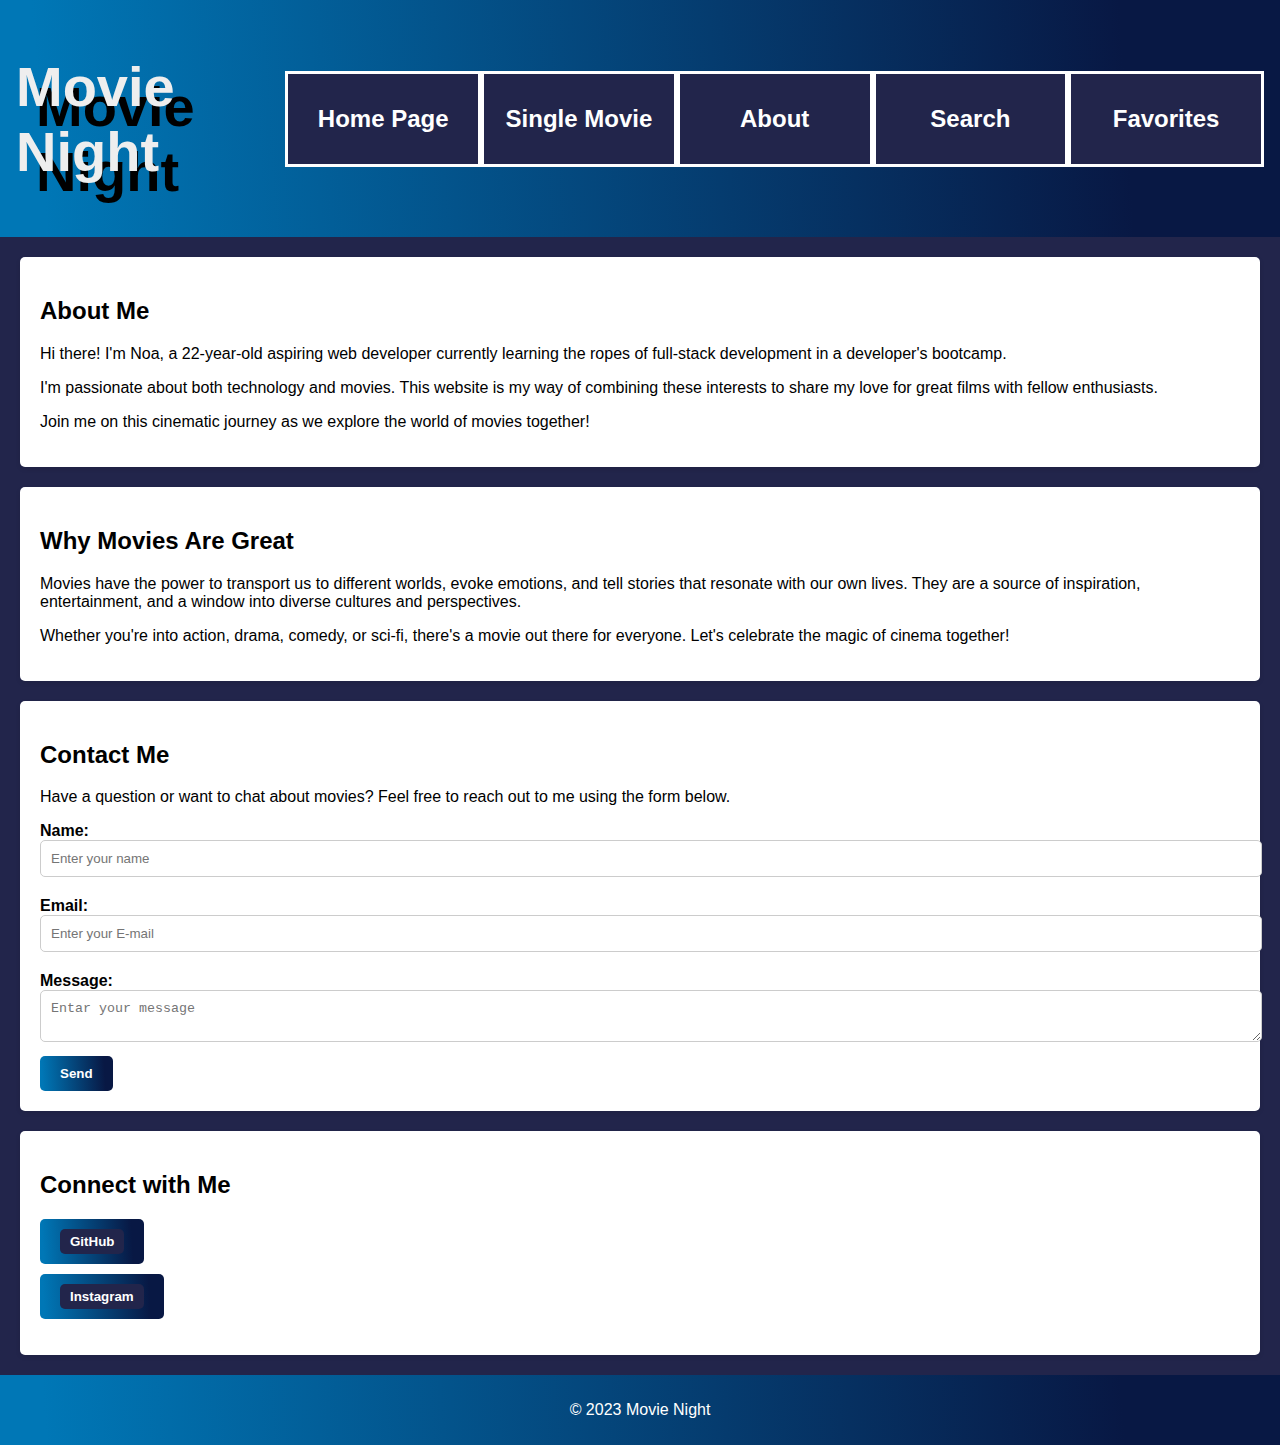
<file: about.html>
<!DOCTYPE html>
<html lang="en">
<head>
    <meta charset="UTF-8">
    <meta name="viewport" content="width=device-width, initial-scale=1.0">   
     <link rel="stylesheet" href="styleAbout.css">
    <title>About Me - Movie Night</title>
</head>
<body>
    <header>
        <h1>Movie Night</h1>
        <a href="index.html">Home Page</a>
        <a href="singleMovie.html">Single Movie</a>
        <a href="about.html">About</a>
        <a href="search.html">Search</a>
        <a href="favorites.html">Favorites</a>

    </header>
    
    <section id="about-me">
        <div class="container">
            <h2>About Me</h2>
            <p>
                Hi there! I'm Noa, a 22-year-old aspiring web developer currently learning the ropes of full-stack development in a developer's bootcamp.
            </p>
            <p>
                I'm passionate about both technology and movies. This website is my way of combining these interests to share my love for great films with fellow enthusiasts.
            </p>
            <p>
                Join me on this cinematic journey as we explore the world of movies together!
            </p>
        </div>
    </section>
    
    <section id="why-movies">
        <div class="container">
            <h2>Why Movies Are Great</h2>
            <p>
                Movies have the power to transport us to different worlds, evoke emotions, and tell stories that resonate with our own lives. They are a source of inspiration, entertainment, and a window into diverse cultures and perspectives.
            </p>
            <p>
                Whether you're into action, drama, comedy, or sci-fi, there's a movie out there for everyone. Let's celebrate the magic of cinema together!
            </p>
        </div>
    </section>
    
    <section id="contact">
        <div class="container">
            <h2>Contact Me</h2>
            <p>
                Have a question or want to chat about movies? Feel free to reach out to me using the form below.
            </p>
            <form action="submit_contact_form.php" method="POST">
                <label for="name">Name:</label>
                <input type="text" id="name" name="name" required placeholder="Enter your name">
                
                <label for="email">Email:</label>
                <input type="email" id="email" name="email" required placeholder="Enter your E-mail">
                
                <label for="message">Message:</label>
                <textarea id="message" name="message" required placeholder="Entar your message"></textarea>
                
                <button type="submit">Send</button>
            </form>
        </div>
    </section>
    
    <section id="social-media">
        <div class="container">
            <h2>Connect with Me</h2>
            <ul>
                 <li><button><a href="https://github.com/noa240">GitHub</a></button></li>
                <li><button><a href="https://instagram.com/noa.zelinger?igshid=OGQ5ZDc2ODk2ZA==">Instagram</a></button></li>
            </ul>
        </div>
    </section>
    
    <footer>
        <p>&copy; 2023 Movie Night</p>
    </footer>
</body>
</html>
</file>
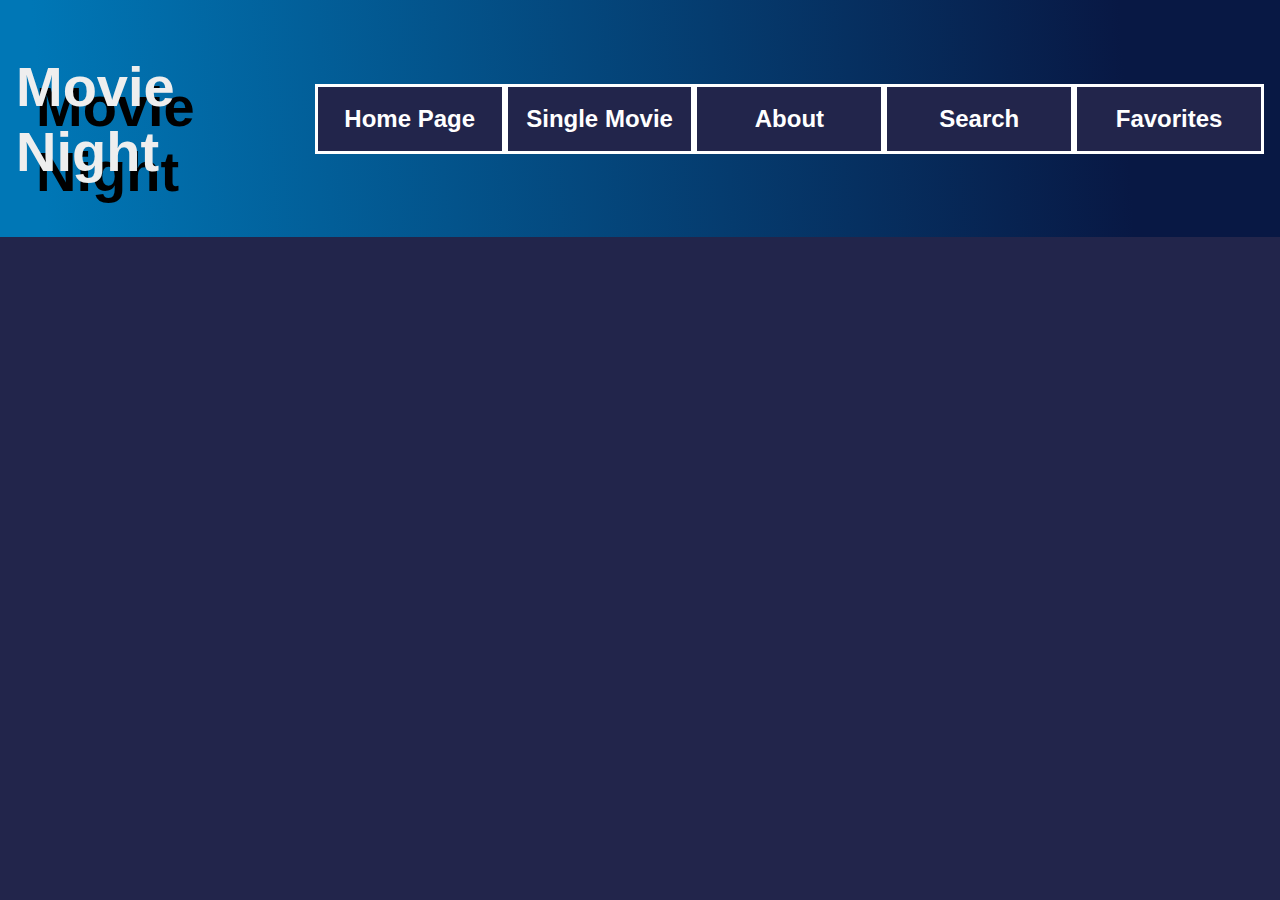
<file: favorites.html>
<!DOCTYPE html>
<html lang="en">
<head>
    <meta charset="UTF-8">
    <meta name="viewport" content="width=device-width, initial-scale=1.0">
    <link rel="stylesheet" href="style.css">
    <title>Favorites</title>
</head>
<body>
    <header>
        <h1>Movie Night</h1>
        <a href="index.html">Home Page</a>
        <a href="singleMovie.html">Single Movie</a>
        <a href="about.html">About</a>
        <a href="search.html">Search</a>
        <a href="favorites.html">Favorites</a>
    </header>
    
    <main id="favoriteMain">
        
    </main>
    
    <script src="favorites.js"></script>
</body>
</html>
</file>
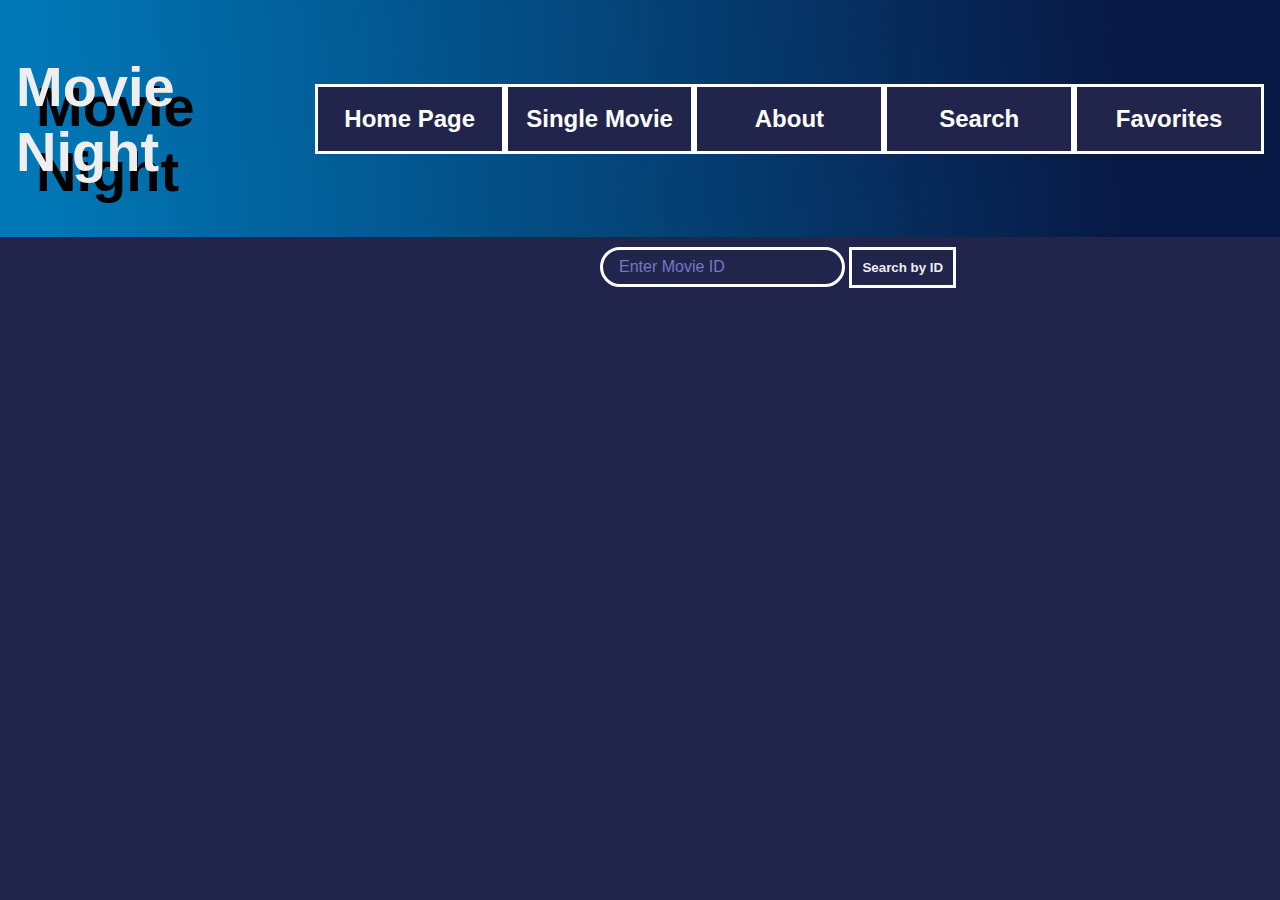
<file: singleMovie.html>
<!DOCTYPE html>
<html lang="en">
<head>
    <meta charset="UTF-8">
    <meta name="viewport" content="width=device-width, initial-scale=1.0">
    <link rel="stylesheet" href="atyleSinglr.css">
    <title>Serarch Movie By Id - Movie Night</title>
</head>
<body>
    <header>
            <h1>Movie Night</h1>
            <a href="index.html">Home Page</a>
            <a href="singleMovie.html">Single Movie</a>
            <a href="about.html">About</a>
            <a href="search.html">Search</a>
            <a href="favorites.html">Favorites</a>
    
        </header>
    <div id="main">
        <form id="searchMovie">
            <input type="text" id="movieId" placeholder="Enter Movie ID">
            <button id="searchById">Search by ID</button>
        </form>
        <div id="main"></div>
    <script src="single.js"></script>
</body>
</html>
</file>
<file: styleAbout.css>
header a {
    display: flex;
    justify-content: center;
    align-items: center;
    border: #fff 3px solid;
    padding: 10px;
    background-color: var(--primary-color);
    font-weight: bolder;
    text-decoration: none;
    width: 200px;
    height: 70px;
    text-align: center;
    font-size: x-large;
    color: #fff;
  }
a:hover{
    cursor: pointer;
    box-shadow: 0.2px 4px 5px rgba(0, 0, 0, 0.1);
    border-radius: 50px;
    
}
:root{
    --primary-color:#22254b;
    --secondary-color:#373b69;
}
body{
    background-color: var(--primary-color);
    font-family: 'poppins', sans-serif;
    margin: 0;
}
header{
    padding: 1rem;
    display: flex;
    justify-content:space-between;
    background-color: var(--secondary-color);
    align-items: center;
    background-image: linear-gradient( 86.3deg,  rgba(0,119,182,1) 3.6%, rgba(8,24,68,1) 87.6% );
}
header h1{
    color: #eee;
    text-shadow: 20px 20px black;
    font-weight: bold;
    font-size:350%;
}

header a:hover{
    cursor: pointer;
}

.container {
    background-color: #fff;
    padding: 20px;
    margin: 20px;
    border-radius: 5px;
    box-shadow: 0 2px 5px rgba(0, 0, 0, 0.1);
}
.container:hover{
    background-color: #ccc;
    size: 150%;
    font-weight: bold;
    font-size: large;
}


form label {
    display: block;
    margin-top: 10px;
    font-weight: bold;
}

input[type="text"],
input[type="email"],
textarea {
    width: 100%;
    padding: 10px;
    margin-bottom: 10px;
    border: 1px solid #ccc;
    border-radius: 5px;
}

button{
    background-image: linear-gradient( 86.3deg,  rgba(0,119,182,1) 3.6%, rgba(8,24,68,1) 87.6% );
    color: #fff;
    border: none;
    padding: 10px 20px;
    font-weight: bold;
    border-radius: 5px;
    cursor: pointer;
}
button:hover{
    border: 3px solid black;
}

#social-media ul {
    list-style: none;
    padding: 0;
}

#social-media li {
    margin-bottom: 10px;
}

#social-media a {
    display: inline-block;
    padding: 5px 10px;
    background-color: #22254b;
    color: #fff;
    text-decoration: none;
    border-radius: 5px;
    font-weight: bold;
}
footer {
    background-image: linear-gradient( 86.3deg,  rgba(0,119,182,1) 3.6%, rgba(8,24,68,1) 87.6% );
    color: #fff;
    text-align: center;
    padding: 10px 0;
}
</file>
<file: style.css>
*{
    box-sizing: border-box;
}
a {
    display: flex;
    justify-content: center;
    align-items: center;
    border: #fff 3px solid;
    padding: 10px;
    background-color: var(--primary-color);
    font-weight: bolder;
    text-decoration: none;
    width: 200px;
    height: 70px;
    text-align: center;
    font-size: x-large;
  }
a:hover{
    cursor: pointer;
    box-shadow: 0.2px 4px 5px rgba(0, 0, 0, 0.1);
    border-radius: 50px;
    
}
:root{
    --primary-color:#22254b;
    --secondary-color:#373b69;
}
body{
    background-color: var(--primary-color);
    font-family: 'poppins', sans-serif;
    margin: 0;
}
header{
    padding: 1rem;
    display: flex;
    justify-content:space-between;
    background-color: var(--secondary-color);
    align-items: center;
    background-image: linear-gradient( 86.3deg,  rgba(0,119,182,1) 3.6%, rgba(8,24,68,1) 87.6% );
}
header h1{
    color: #eee;
    text-shadow: 20px 20px black;
    font-weight: bold;
    font-size:350%;
}
header a{
    color: #fff;
    font-weight: bolder;
    
}
header a:hover{
    cursor: pointer;
}
main{
    display: flex;
    flex-wrap: wrap;
    justify-content: center;
    

}
.movie{
    width: 300px;
    margin: 1rem;
    border-radius: 3px;
    box-shadow: 0.2px 4px 5px rgba(0, 0, 0, 0.1);
    background-image: linear-gradient( 86.3deg,  rgba(0,119,182,1) 3.6%, rgba(8,24,68,1) 87.6% );
    position: relative;
    overflow: hidden;
}
.movie:hover{
    cursor: pointer;
}
.movie img{
    width: 100%;
}
.movie-info{
    color: #eee;
    display: flex;
    align-items: center;
    justify-content: space-between;
    padding: 0.5rem 1rem 1rem;
    letter-spacing: 0.5px;
}
.movie-info h3{
    margin-top: 0;
}
.movie-info span{
    background-color: var(--primary-color);
    padding: 0.25rem 0.5rem;
    border-radius: 3px;
    font-weight: bold;
}
.movie-info span.green{
    color: lightgreen;
}
.movie-info span.orange{
    color: orange;
}
.movie-info span.red{
    color: red;
}
.overview{
    position: absolute;
    left: 0;
    right: 0;
    bottom: 0;
    background-color: #fff;
    padding: 1rem;
    max-height: 100%;
    transform: translateY(101%);
    transition: transform 0.3s ease-in;

}

.movie:hover .overview{
    transform: translateY(0);
}
button{
    border: #fff 3px solid;
    padding: 10px;
    background-image: linear-gradient( 86.3deg,  rgba(0,119,182,1) 3.6%, rgba(8,24,68,1) 87.6% );
    font-weight: bolder;
    text-decoration: none;
    color: #fff;
    margin-right: 10px;
    margin-left: 10px;
    margin-top: 10px;
    width: 200px;
    height: 60px;
    font-size: larger;

}
button:hover{
    cursor: pointer;
    box-shadow: 0.2px 4px 5px rgba(0, 0, 0, 0.1);
    border-radius: 50px;
    
}
#trendingDiv{
    display: flex;
    justify-content: center;
    
}
#TrenndingHead{
    display: flex;
    color: #fff;
    justify-content: center;
    font-size: xx-large;
    margin: 0;
}

.likeBtn{
    width: 10px;
    height: 10px;
}
</file>
<file: atyleSinglr.css>
*{
    box-sizing: border-box;
}
a {
    display: flex;
    justify-content: center;
    align-items: center;
    border: #fff 3px solid;
    padding: 10px;
    background-color: var(--primary-color);
    font-weight: bolder;
    text-decoration: none;
    width: 200px;
    height: 70px;
    text-align: center;
    font-size: x-large;
  }
a:hover{
    cursor: pointer;
    box-shadow: 0.2px 4px 5px rgba(0, 0, 0, 0.1);
    border-radius: 50px;
    
}
:root{
    --primary-color:#22254b;
    --secondary-color:#373b69;
}
body{
    background-color: var(--primary-color);
    font-family: 'poppins', sans-serif;
    margin: 0;
}
header{
    padding: 1rem;
    display: flex;
    justify-content:space-between;
    background-color: var(--secondary-color);
    align-items: center;
    background-image: linear-gradient( 86.3deg,  rgba(0,119,182,1) 3.6%, rgba(8,24,68,1) 87.6% );
}
header h1{
    color: #eee;
    text-shadow: 20px 20px black;
    font-weight: bold;
    font-size:350%;
}
header a{
    color: #fff;
    font-weight: bolder;
    
}
header a:hover{
    cursor: pointer;
}
#movieId{
    background-color: transparent;
    border: 2px solid var(--primary-color);
    padding:0.5rem 1rem;
    border-radius: 50px;
    font-size: 1rem;
    color: #fff;
    font-family: inherit;
    border: #fff 3px solid;
}
#movieId:focus{
    outline:0;
    background-color:var(--primary-color);
}
#movieId::placeholder{
    color: #7378c5;
}
main{
    display: flex;
    flex-wrap: wrap;
    justify-content: center;
}
form{
    margin-top: 10px;
    margin-left: 600px;
}
.movie{
    width: 300px;
    margin: 1rem;
    border-radius: 3px;
    box-shadow: 0.2px 4px 5px rgba(0, 0, 0, 0.1);
    background-color: var(--secondary-color);
    position: relative;
    left: 40%;
    overflow: hidden;
}
.movie:hover{
    cursor: pointer;
}
.movie img{
    width: 100%;
}
.movie-info{
    color: #eee;
    display: flex;
    align-items: center;
    justify-content: space-between;
    padding: 0.5rem 1rem 1rem;
    letter-spacing: 0.5px;
}
.movie-info h3{
    margin-top: 0;
}
.movie-info span{
    background-color: var(--primary-color);
    padding: 0.25rem 0.5rem;
    border-radius: 3px;
    font-weight: bold;
}
.movie-info span.green{
    color: lightgreen;
}
.movie-info span.orange{
    color: orange;
}
.movie-info span.red{
    color: red;
}
.overview{
    position: absolute;
    left: 0;
    right: 0;
    bottom: 0;
    background-color: #fff;
    padding: 1rem;
    max-height: 100%;
    transform: translateY(101%);
    transition: transform 0.3s ease-in;

}

.movie:hover .overview{
    transform: translateY(0);
}
#searchById{
    border: #fff 3px solid;
    padding: 10px;
    background-color: var(--primary-color);
    font-weight: bolder;
    text-decoration: none;
    color: #eee;

}
#searchById:hover{
    cursor: pointer;
    box-shadow: 0.2px 4px 5px rgba(0, 0, 0, 0.1);
    border-radius: 50px;
    
}
</file>
